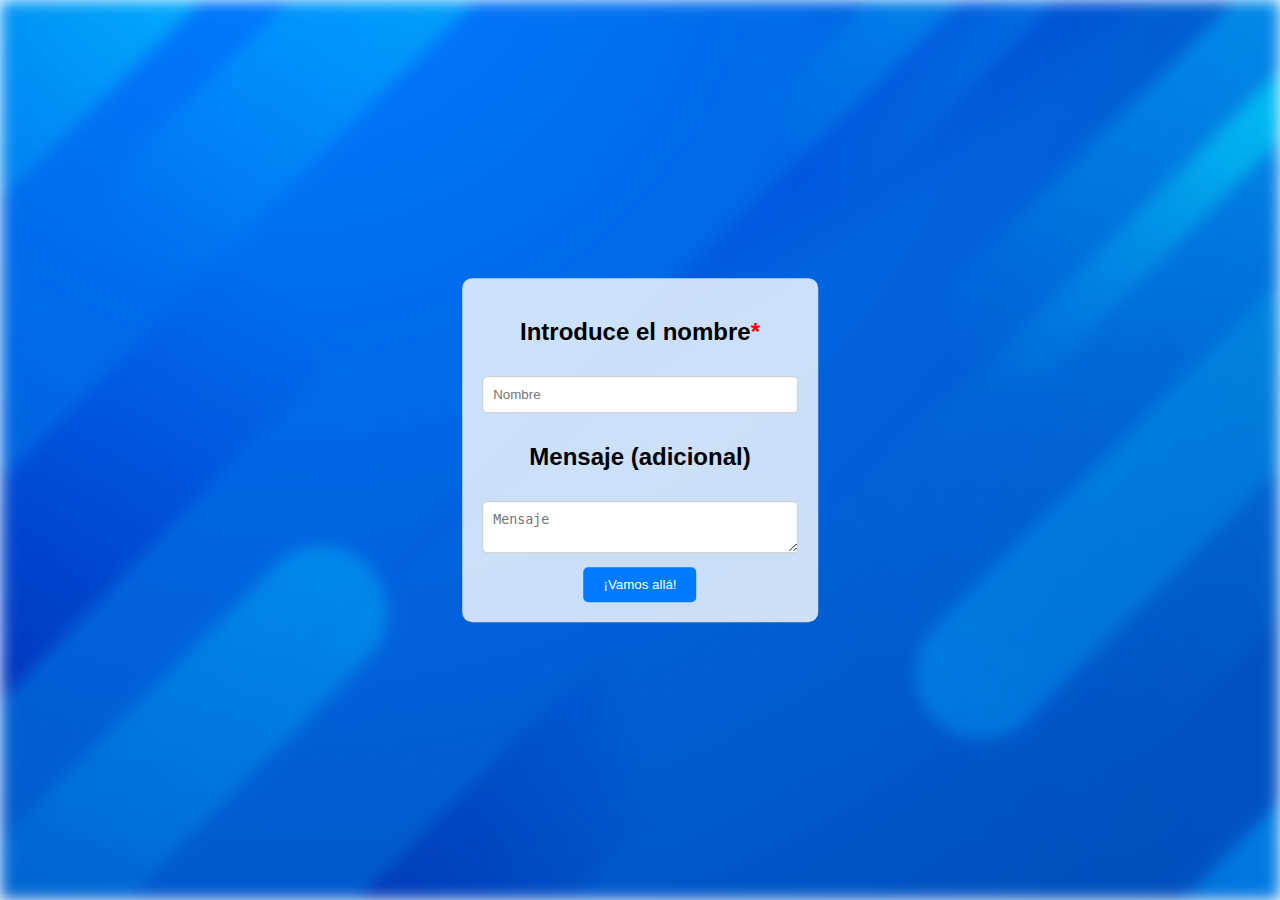
<file: index.html>
<!DOCTYPE html>
<html lang="es">
<head>
    <meta charset="UTF-8">
    <meta name="viewport" content="width=device-width, initial-scale=1.0">
    <title>FC_Project</title>
    <link rel="stylesheet" href="./css/styles.css">
    <link rel="icon" href="./img/cake_img.png">
</head>
<body>
    <div class="landing-container">
        <div class="blur-bg"></div>
        <div class="modal">
            <h2>Introduce el nombre<span class="required">*</span></h2>
            <input type="text" id="nombreInput" placeholder="Nombre">
            <h2>Mensaje (adicional)</h2>
            <textarea id="mensajeInput" placeholder="Mensaje"></textarea>
            <button id="vamosBtn">¡Vamos allá!</button>
        </div>
    </div>
    <script src="./js/script.js"></script>
</body>
</html>
</file>
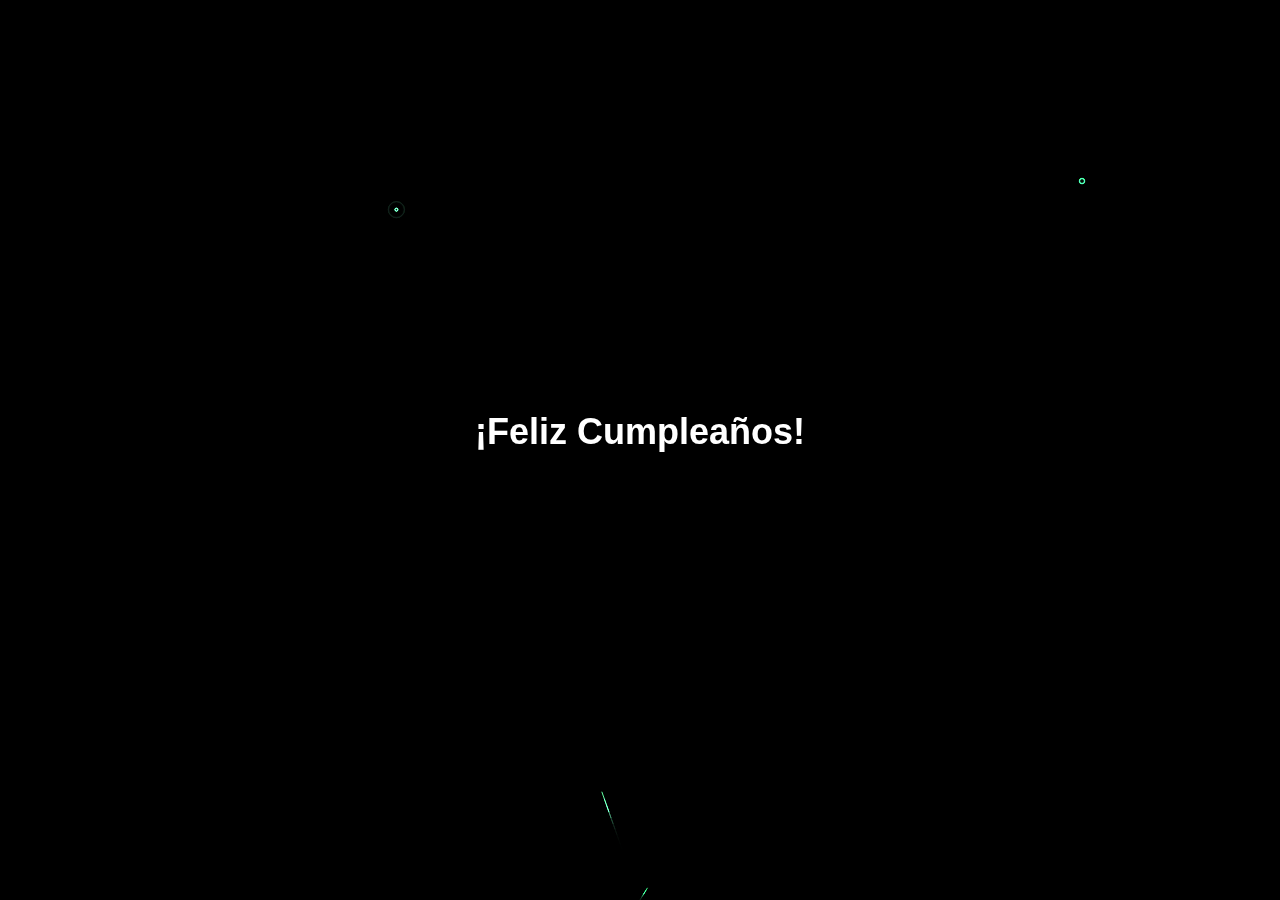
<file: fireworks.html>
<!DOCTYPE html>
<html lang="es">
<head>
    <meta charset="UTF-8">
    <meta name="viewport" content="width=device-width, initial-scale=1.0">
    <title>Fireworks Page</title>
    <link rel="stylesheet" href="./css/fireworks.css">
    <link rel="icon" href="./img/cake_img.png">
</head>
<body>
    <canvas id="fireworksCanvas"></canvas>
    <h1>¡Feliz Cumpleaños!</h1>
    <div id="nombreContainer"></div>
    <div id="mensajeContainer"></div>
    <script src="./js/show_message.js"></script>
    <script src="./js/fireworks.js"></script>
</body>
</html>
</file>
<file: css/styles.css>
body, html {
    margin: 0;
    padding: 0;
    height: 100%;
    font-family: Arial, sans-serif;
}

.landing-container {
    height: 100%;
    position: relative;
}

.blur-bg {
    position: absolute;
    top: 0;
    left: 0;
    width: 100%;
    height: 100%;
    background-image: url('../img/background.jpg');
    background-size: cover;
    filter: blur(8px);
}

.modal {
    position: absolute;
    top: 50%;
    left: 50%;
    transform: translate(-50%, -50%);
    background-color: rgba(255, 255, 255, 0.8);
    padding: 20px;
    border-radius: 10px;
    text-align: center;
}

.required {
    color: red;
}

input[type="text"], textarea {
    width: 100%;
    padding: 10px;
    margin: 10px 0;
    border: 1px solid #ccc;
    border-radius: 5px;
    box-sizing: border-box;
}

button {
    padding: 10px 20px;
    background-color: #007bff;
    color: #fff;
    border: none;
    border-radius: 5px;
    cursor: pointer;
}

button:hover {
    background-color: #0056b3;
}
</file>
<file: css/fireworks.css>
/* fireworks.css */

body {
    background-color: black;
    color: white;
    font-family: 'Arial', sans-serif;
    font-size: 120px;
    text-align: center;
    margin: 0;
    padding: 0;
    display: flex;
    flex-direction: column;
    justify-content: center;
    align-items: center;
    height: 100vh;
    overflow: hidden;
}

h1 {
    font-size: 36px;
    margin-bottom: 20px;
}

#mensajeContainer {
    font-size: 16px;
    margin-top: 20px;
    width: 80%;
    max-width: 900px;
    margin-left: auto;
    margin-right: auto;
}

#nombreContainer {
    letter-spacing: 15px;
    margin-top: 20px;
}

canvas {
    position: fixed;
    top: 0;
    left: 0;
    z-index: -1;
}

@keyframes bounce {
    0% { transform: translateY(0); }
    50% { transform: translateY(-20px); }
    100% { transform: translateY(0); }
}

#nombreContainer span {
    animation: bounce 0.5s ease infinite;
    display: inline-block;
}
</file>
